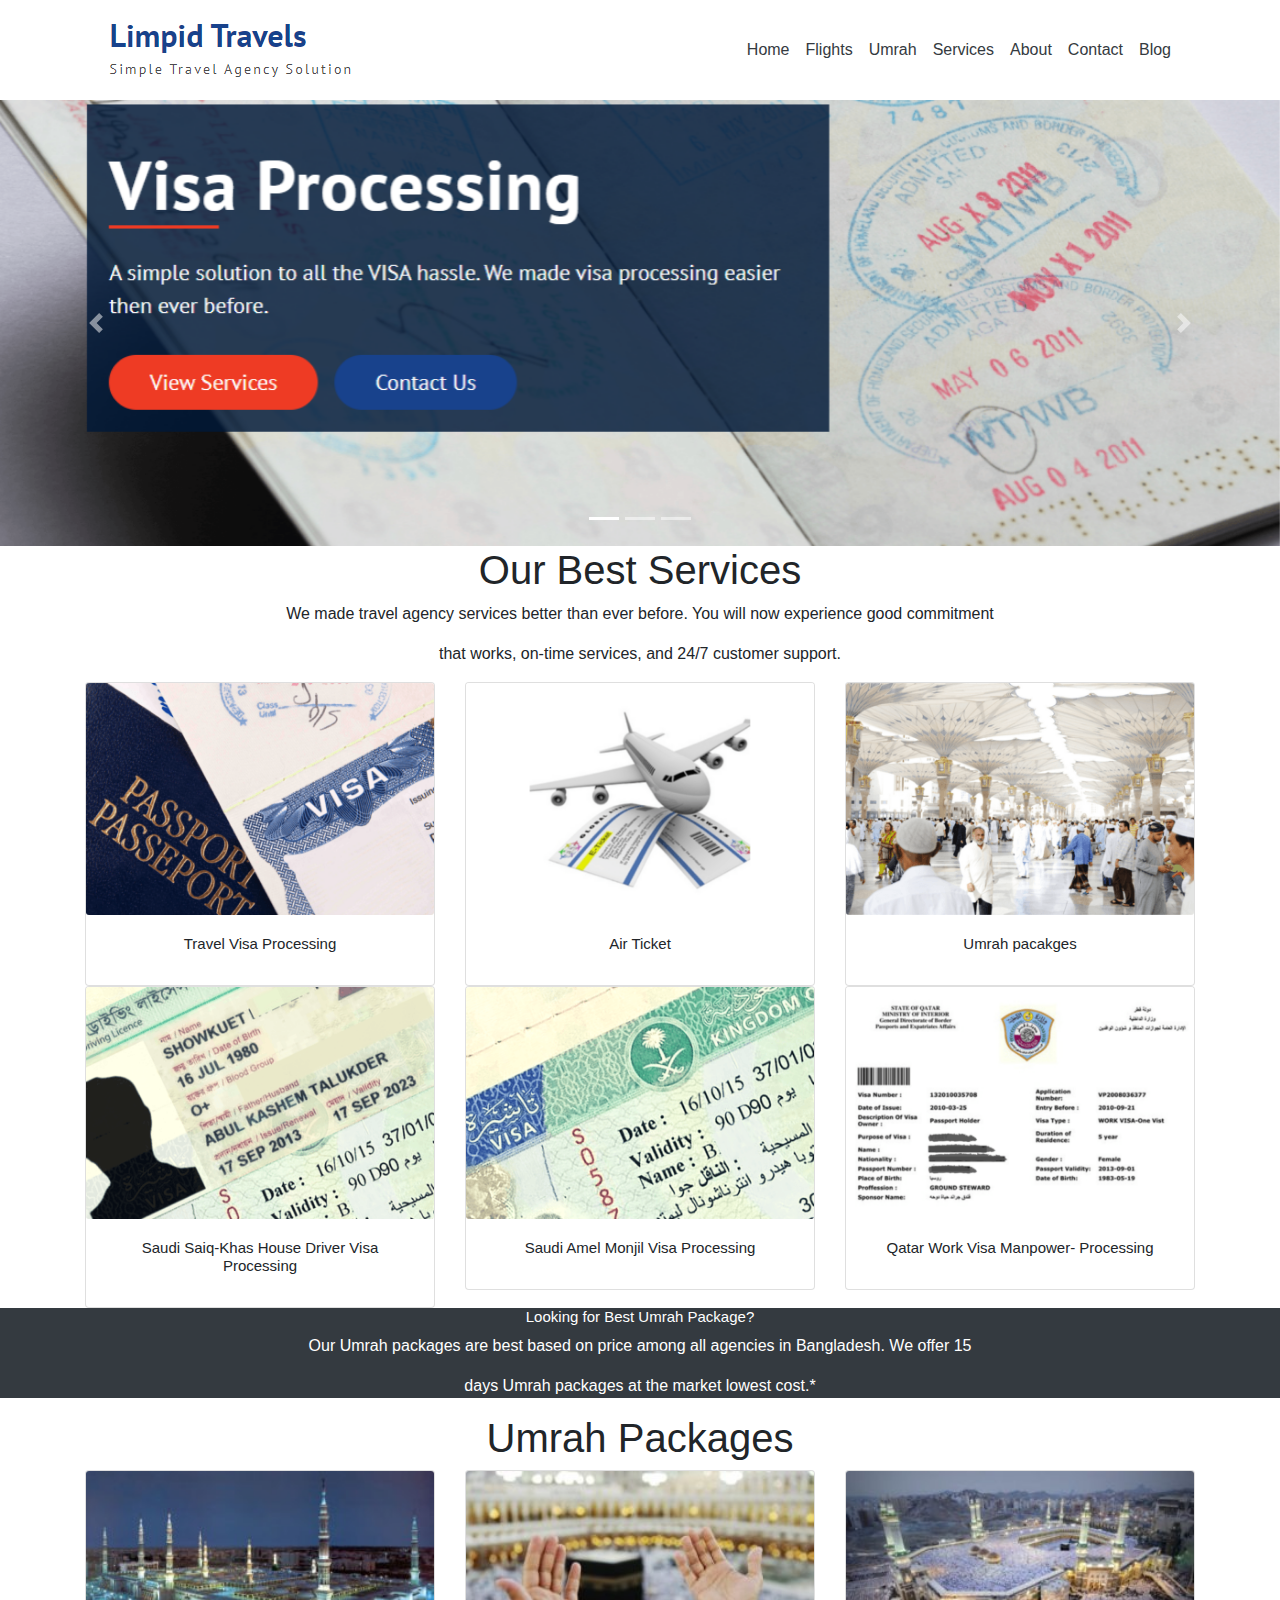
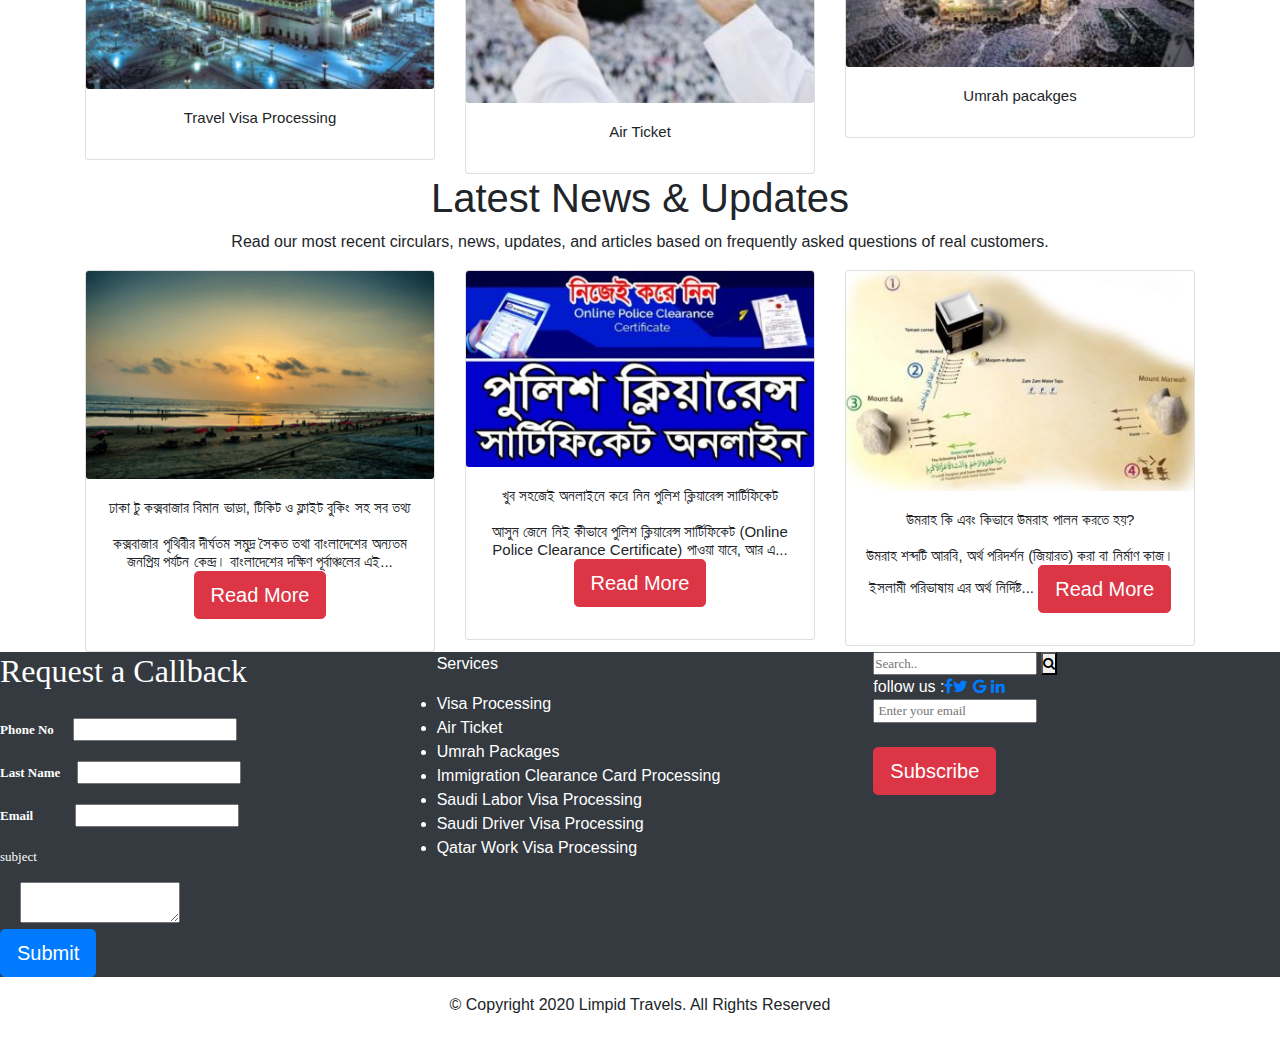
<file: index.html>
<!DOCTYPE html>
<html>
<head>   
   <title>bootstrap</title>
   <link rel="stylesheet" href="style.css">
   <link rel="stylesheet" href="https://cdnjs.cloudflare.com/ajax/libs/font-awesome/4.7.0/css/font-awesome.min.css">
   <!-- Latest compiled and minified CSS -->
<link rel="stylesheet" href="https://maxcdn.bootstrapcdn.com/bootstrap/4.4.1/css/bootstrap.min.css">

<!-- jQuery library -->
<script src="https://ajax.googleapis.com/ajax/libs/jquery/3.4.1/jquery.min.js"></script>

<!-- Popper JS -->
<script src="https://cdnjs.cloudflare.com/ajax/libs/popper.js/1.16.0/umd/popper.min.js"></script>

<!-- Latest compiled JavaScript -->
<script src="https://maxcdn.bootstrapcdn.com/bootstrap/4.4.1/js/bootstrap.min.js"></script>
<meta name="viewport" content="width=device-width, initial-scale=1">
</head>
<body>  
<div class="header">

<nav class="navbar navbar-expand-md bg-white ">
<div class="container">

<a href=""><img src="lim.PNG"></a>
<button class="navbar-toggler"type="button" data-toggle="collapse" data-target="#collapsenavbar">
<span class="navbar-toggler-icon"></span>
</button>
<div class="collapse navbar-collapse text-center"id="collapsenavbar">
<ul class="navbar-nav ml-auto">
<li class="nav-item">
<a href="" class="nav-link text-dark">Home</a>
</li>

<li class="nav-item">
<a href="" class="nav-link text-dark">Flights</a>
</li>

<li class="nav-item">
<a href="" class="nav-link text-dark">Umrah</a>
</li>

<li class="nav-item">
<a href="" class="nav-link text-dark">Services</a>
</li>

<li class="nav-item">
<a href="" class="nav-link text-dark">About</a>
</li>

<li class="nav-item">
<a href="" class="nav-link text-dark">Contact</a>
</li>

<li class="nav-item">
<a href="" class="nav-link text-dark">Blog</a>
</li>

<li class="nav-item">
<a href="" class="nav-link">  <i class="glyphicon glyphicon-search"></i></a>
</li>



</ul>


</div>
</div>
</nav>


</div>
<div class="bg1">
				<div id="carouselExampleIndicators" class="carousel slide" data-ride="carousel">
  <ol class="carousel-indicators">
    <li data-target="#carouselExampleIndicators" data-slide-to="0" class="active"></li>
    <li data-target="#carouselExampleIndicators" data-slide-to="1"></li>
    <li data-target="#carouselExampleIndicators" data-slide-to="2"></li>
  </ol>
  <div class="carousel-inner">
    <div class="carousel-item active text-center hearderset">
	
	
      <img src="img1.png" class="d-block w-100" >
    </div>
    <div class="carousel-item">
      <img src="img4.png" class="d-block w-100" alt="not found">
    </div>
    <div class="carousel-item">
      <img src="img3.png" class="d-block w-100" alt="not found">
    </div>
  </div>
  <a class="carousel-control-prev" href="#carouselExampleIndicators" role="button" data-slide="prev">
    <span class="carousel-control-prev-icon" aria-hidden="true"></span>
    <span class="sr-only">Previous</span>
  </a>
  <a class="carousel-control-next" href="#carouselExampleIndicators" role="button" data-slide="next">
    <span class="carousel-control-next-icon" aria-hidden="true"></span>
    <span class="sr-only">Next</span>
  </a>
</div>
</div>
<section class="service">
<div class="container text-center ">
<h1>Our Best Services</h1>
<p>We made travel agency services better than ever before. You will now experience good commitment</p>
<p>that works, on-time services, and 24/7 customer support.</p>

<div class="row">

 <div class="col-lg-4  col-md-4 col-sm-12 col-10 d-block m- auto">
 
 <div class="card">
 
  <img src="img5.png"class="card-img img-fluid">
  <div class ="card-body">
  <h3 class="card-title">Travel Visa Processing</h3>
  
  </div>
 </div>
</div>
<div class="col-lg-4  col-md-4 col-sm-12 col-10 d-block m- auto">
 
 <div class="card">
 
  <img src="img6.png"class="card-img img-fluid">
  <div class ="card-body">
  <h3 class="card-title">Air Ticket</h3>
  
  </div>
 </div>
</div>

<div class="col-lg-4  col-md-4 col-sm-12 col-10 d-block m- auto">
 
 <div class="card">
 
  <img src="img7.png"class="card-img img-fluid">
  <div class ="card-body">
  <h3 class="card-title">Umrah pacakges</h3>
  
  </div>
 </div>
</div>




</div>




<div class="row">

 <div class="col-lg-4  col-md-4 col-sm-12 col-10 d-block m- auto">
 
 <div class="card">
 
  <img src="img8.png"class="card-img img-fluid">
  <div class ="card-body">
  <h3 class="card-title">Saudi Saiq-Khas House 
                          Driver Visa Processing</h3>
  
  </div>
 </div>
</div>
<div class="col-lg-4  col-md-4 col-sm-12 col-10 d-block m- auto">
 
 <div class="card">
 
  <img src="img9.png"class="card-img img-fluid">
  <div class ="card-body">
  <h3 class="card-title">Saudi Amel Monjil Visa
                         Processing</h3>
  
  </div>
 </div>
</div>

<div class="col-lg-4  col-md-4 col-sm-12 col-10 d-block m- auto">
 
 <div class="card">
 
  <img src="img10.png"class="card-img img-fluid">
  <div class ="card-body">
  <h3 class="card-title">Qatar Work Visa Manpower-
                         Processing</h3>
  
  </div>
 </div>
</div>




</div>



</div>
</section>

<section class="ticket bg-dark blue">

<div class="container1 text-center ">
<h1>Looking for Best Umrah Package?</h1>
<p>Our Umrah packages are best based on price among all agencies in Bangladesh. We offer 15</p>
<p>days Umrah packages at the market lowest cost.*</p>
</div>

</section>

  <section class="service">
<div class="container text-center ">
<h1>Umrah Packages</h1>


<div class="row">

 <div class="col-lg-4  col-md-4 col-sm-12 col-10 d-block m- auto">
 
 <div class="card">
 
  <img src="img11.jpg"class="card-img img-fluid">
  <div class ="card-body">
  <h3 class="card-title">Travel Visa Processing</h3>
  
  </div>
 </div>
</div>
<div class="col-lg-4  col-md-4 col-sm-12 col-10 d-block m- auto">
 
 <div class="card">
 
  <img src="img12.jpg"class="card-img img-fluid">
  <div class ="card-body">
  <h3 class="card-title">Air Ticket</h3>
  
  </div>
 </div>
</div>

<div class="col-lg-4  col-md-4 col-sm-12 col-10 d-block m- auto">
 
 <div class="card">
 
  <img src="img13.jpg"class="card-img img-fluid">
  <div class ="card-body">
  <h3 class="card-title">Umrah pacakges</h3>
  
  </div>
 </div>
</div>




</div>







</div>
</section>





  <section class="service">
<div class="container text-center ">
<h1>Latest News & Updates</h1>
<p> Read our most recent circulars, news, updates, and articles based on frequently asked questions of real 
             customers.</p>


<div class="row">

 <div class="col-lg-4  col-md-4 col-sm-12 col-10 d-block m- auto">
 
 <div class="card">
 
  <img src="img14.png"class="card-img img-fluid">
  <div class ="card-body">
  <h3 class="card-title">ঢাকা টু কক্সবাজার বিমান ভাড়া, টিকিট ও ফ্লাইট বুকিং সহ সব তথ্য</br></br>
       কক্সবাজার পৃথিবীর দীর্ঘতম সমুদ্র সৈকত তথা বাংলাদেশের অন্যতম জনপ্রিয় পর্যটন কেন্দ্র। বাংলাদেশের দক্ষিণ পূর্বাঞ্চলের এই...</br>
	   
	   <button class="btn btn-danger text-white btn-lg"> Read More</button>
  </h3>
  
  </div>
 </div>
</div>
<div class="col-lg-4  col-md-4 col-sm-12 col-10 d-block m- auto">
 
 <div class="card">
 
  <img src="img15.jpg"class="card-img img-fluid">
  <div class ="card-body">
  <h3 class="card-title">খুব সহজেই অনলাইনে করে নিন পুলিশ ক্লিয়ারেন্স সার্টিফিকেট</br></br>
  
  আসুন জেনে নিই কীভাবে পুলিশ ক্লিয়ারেন্স সার্টিফিকেট (Online Police Clearance Certificate) পাওয়া যাবে, আর এ...
  
  <button class="btn btn-danger text-white btn-lg"> Read More</button>
  
  </h3>
  
  </div>
 </div>
</div>

<div class="col-lg-4  col-md-4 col-sm-12 col-10 d-block m- auto">
 
 <div class="card">
 
  <img src="img16.jpg"class="card-img img-fluid">
  <div class ="card-body">
  <h3 class="card-title">উমরাহ কি এবং কিভাবে উমরাহ পালন করতে হয়?</br></br>
  উমরাহ শব্দটি আরবি, অর্থ পরিদর্শন (জিয়ারত) করা বা নির্মাণ কাজ। ইসলামী পরিভাষায় এর অর্থ নির্দিষ্ট...
  
  <button class="btn btn-danger text-white btn-lg"> Read More</button>
  </h3>
  
  </div>
 </div>
</div>




</div>







</div>
</section>

 <section class="service">
<div class="container2  bg-dark text-white">



<div class="row">

 <div class="col-lg-4  col-md-4 col-sm-12 col-10 d-block m- auto">
 <form >
	
		<h2>Request a Callback</h2><br/>
		

		 <b>Phone No</b>&nbsp &nbsp &nbsp <input type="tel" name="phn"><br/><br/>
	       <b>Last Name</b> &nbsp  &nbsp <input type="text" name="l_name"><br/><br/>
		 <b>Email</b>  &nbsp &nbsp &nbsp &nbsp &nbsp &nbsp <input type="email" name="email" ><br/><br/>
		 
		 subject</p></b>
		 &nbsp &nbsp &nbsp <textarea name="subject">
				</textarea>
		 
	</form>
	 <button class="btn btn-primary text-white btn-lg"> Submit</button>

</div>
<div class="col-lg-4  col-md-4 col-sm-12 col-10 d-block m- auto">
     <p>Services</p>
	 <ul>
	             <li><a =href="#">Visa Processing</a> </li>
                  <li><a =href="#">Air Ticket </a> </li>
				   <li><a =href="#">Umrah Packages</a></li>
				   <li><a =href="#">Immigration Clearance Card Processing</a></li>
				   <li><a =href="#">Saudi Labor Visa Processing</a></li>
				   <li><a =href="#">Saudi Driver Visa Processing</a></li>
				   <li><a =href="#">Qatar Work Visa Processing</a></li>
	   
	 </ul>
 
</div>

<div class="col-lg-4  col-md-4 col-sm-12 col-10 d-block m- auto">
 
     <div class="search-container">
    <form action="/action_page.php">
      <input type="text" placeholder="Search.." name="search">
      <button type="submit"><i class="fa fa-search"></i></button>
    </form>
  </div>
	
	
 follow us :<a href="uhjhs" class="fa fa-facebook"></a><a href="#" class="fa fa-twitter"></a>
<a href="#" class="fa fa-google"></a>
<a href="#" class="fa fa-linkedin"></a>

             
			 
                <form action="/action_page.php">
  
  <input type="email" id="email" placeholder =" Enter your email">
 
</form></br>
	 <button class="btn btn-danger text-white btn-lg"> Subscribe</button>  
	 

</div>




</div>







</div>
</section>


  <footer class="footer_part">
				<div class="container">
				<div class="row">
				<div class="col-lg-12">
				<div class="footer_left text-center">
				<p class="p-3">© Copyright 2020  Limpid Travels. All Rights Reserved</p>
				</div>
				</div>
				</div>
				</div>
				</footer>



</body>
</html>
</file>
<file: style.css>
*{
 margin:0;
 padding:0;
 outline:0;
}

 .header .navbar-toggler-icon {
  
background:dark;  background-image: url("data:image/svg+xml;charset=utf8,%3Csvg viewBox='0 0 30 30' xmlns='http://www.w3.org/2000/svg'%3E%3Cpath stroke='rgba(0, 0, 0, 0.5)' stroke-width='2' stroke-linecap='round' stroke-miterlimit='10' d='M4 7h22M4 15h22M4 23h22'/%3E%3C/svg%3E");
}


.service{
	width:100%;
	
	padding-bottom:0px;
	
	
}
.service container{height:200px;
	
}
.service h3{
	font-size:15px;
	
}

.ticket container1{
	height:300px;
	
}
.ticket h1{color:white; font-size:15px;}
.ticket p{color:white;}	 
	
	.container2  form{font-size:13px;font-family:auto;}
</file>
